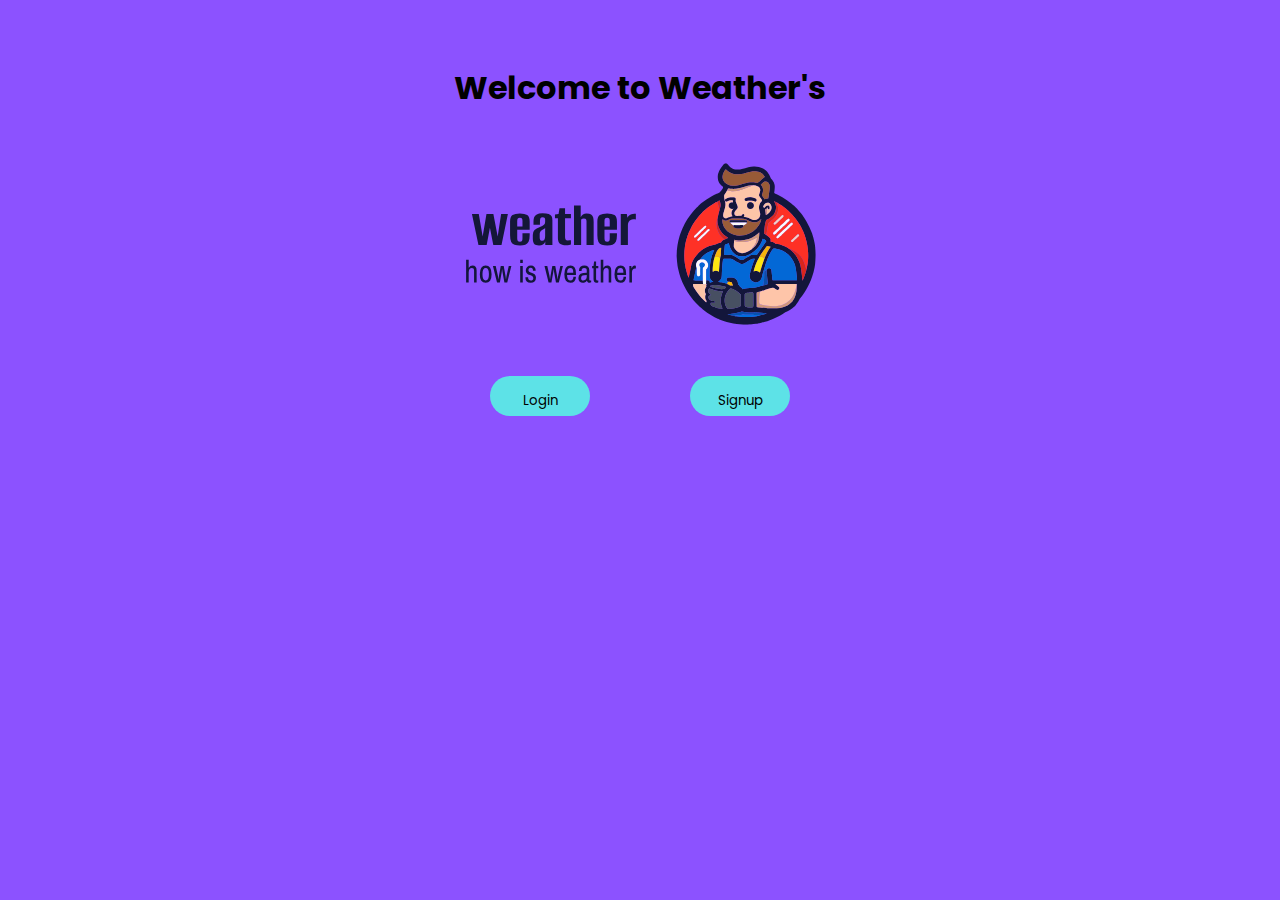
<file: index.html>
<!DOCTYPE html>
<html lang="en">
<head>
    <meta charset="UTF-8">
    <meta name="viewport" content="width=device-width, initial-scale=1.0">
    <title>Weather login</title>
    <link rel="stylesheet" type="text/css" href="style.css" >
    
    <link rel="preconnect" href="https://fonts.googleapis.com">
<link rel="preconnect" href="https://fonts.gstatic.com" crossorigin>
<link href="https://fonts.googleapis.com/css2?family=Poppins:ital,wght@0,100;0,200;0,300;0,400;0,500;0,600;0,700;0,800;0,900;1,100;1,200;1,300;1,400;1,500;1,600;1,700;1,800;1,900&display=swap" rel="stylesheet">
</head>
<body class="logo-head" >
    
    <div class="log-header">
        <h1>Welcome to Weather's</h1>
    </div>
    <div class="logo">
        <img src="logo-transparent-svg.svg" alt="Weather logo">
        <button class="log-btn" id="popuplog">Login</button>
        <button class="sign-btn" id="popupsign">Signup</button>
    </div>
    <div class="layer"></div>
    <div class="signup">
        <form >
            <table class="sign">
                <tr>
                    <td>name</td><td><input type="text" placeholder="Enter your name" required ></td>
                </tr>
                <tr>
                    <td>username</td><td><input type="text" placeholder="Select a username" required></td>
                </tr><tr>
                    <td>Email</td><td><input type="email" placeholder="Enter your email" required></td>
                </tr>
                <tr>
                    <td>Gender</td><td><input type="radio" name="Gender" value="Male">
                    <label for="Gender">Male</label><input type="radio" name="Gender" value="female">
                    <label for="Gender">Female</label></td>
                </tr>
                <tr>
                    <td>password</td><td><input type="password" placeholder="Enter password" required></td>
                </tr>
                <tr>
                    <td>retype password</td><td><input type="password" placeholder="Retype password" required></td>
                </tr>
                <tr >
                    <td><input type="submit" id="submit"></td><td><input type="reset" id="reset"></td>
                </tr>
               


            </table>
            

        </form>
        <button id="close-btn">close</button>
    </div>
    <div class="login">
        <form >
            <table class="logintab">
                <tr>
                    <td>username</td><td><input id="userlogininput" onkeyup="checking(event)" type="text" placeholder="Select a username" required></td>
                </tr>
                <tr>
                    <td>password</td><td><input id="passlogininput" type="password" onkeyup="checking2(event)"  placeholder="Enter password" required></td>
                </tr>
            </table>
            <button onclick="gonewpage()" class="logsubmit" id="logpopup" > Login</button><br>
        </form>
        <button class="closelog" id="closelog"  > Close</button>
    </div>
    <script src="weather.js"></script>
</body>
</html>
</file>
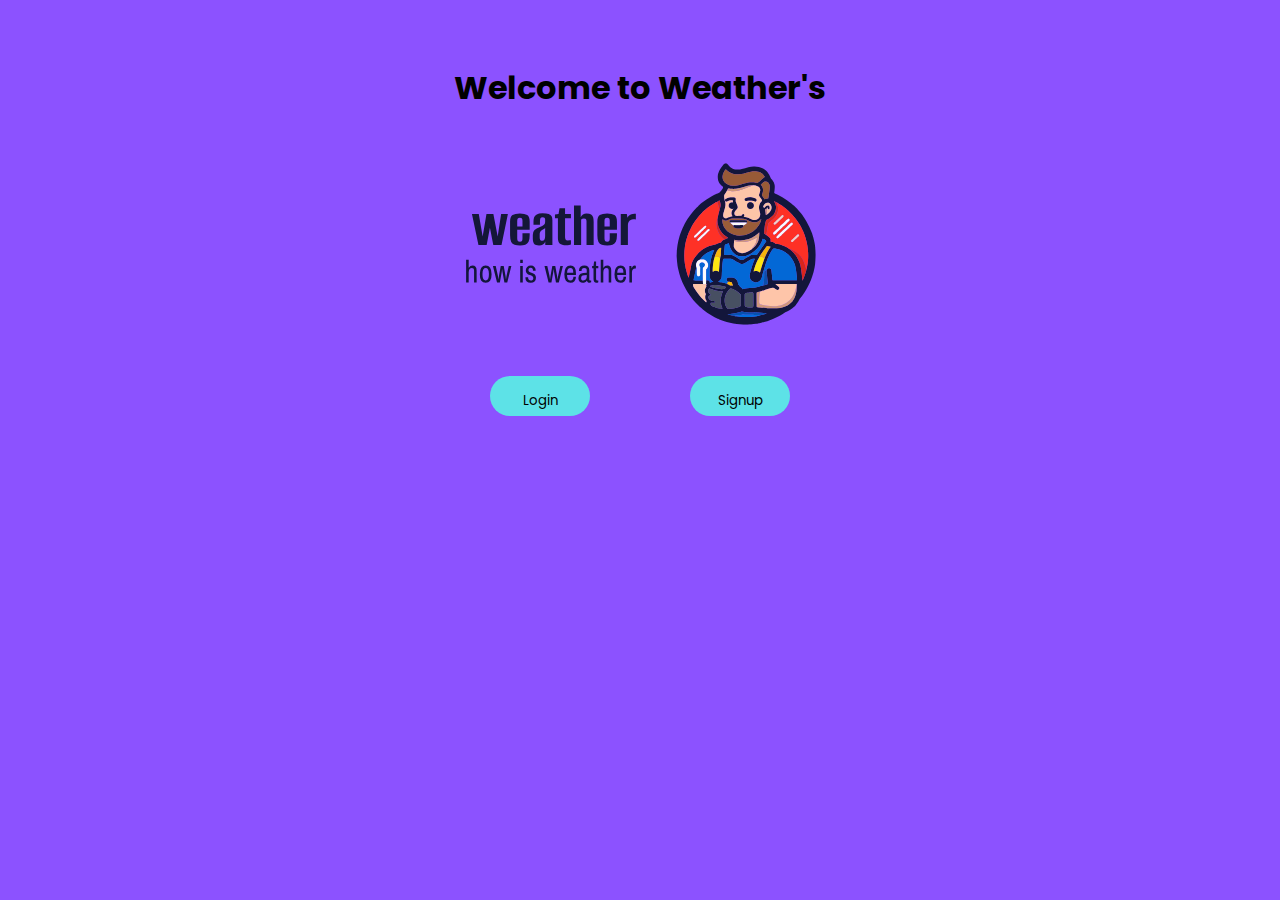
<file: Weatherlogin.html>
<!DOCTYPE html>
<html lang="en">
<head>
    <meta charset="UTF-8">
    <meta name="viewport" content="width=device-width, initial-scale=1.0">
    <title>Weather login</title>
    <link rel="stylesheet" type="text/css" href="style.css" >
    
    <link rel="preconnect" href="https://fonts.googleapis.com">
<link rel="preconnect" href="https://fonts.gstatic.com" crossorigin>
<link href="https://fonts.googleapis.com/css2?family=Poppins:ital,wght@0,100;0,200;0,300;0,400;0,500;0,600;0,700;0,800;0,900;1,100;1,200;1,300;1,400;1,500;1,600;1,700;1,800;1,900&display=swap" rel="stylesheet">
</head>
<body class="logo-head" >
    
    <div class="log-header">
        <h1>Welcome to Weather's</h1>
    </div>
    <div class="logo">
        <img src="logo-transparent-svg.svg" alt="Weather logo">
        <button class="log-btn" id="popuplog">Login</button>
        <button class="sign-btn" id="popupsign">Signup</button>
    </div>
    <div class="layer"></div>
    <div class="signup">
        <form >
            <table class="sign">
                <tr>
                    <td>name</td><td><input type="text" placeholder="Enter your name" required ></td>
                </tr>
                <tr>
                    <td>username</td><td><input type="text" placeholder="Select a username" required></td>
                </tr><tr>
                    <td>Email</td><td><input type="email" placeholder="Enter your email" required></td>
                </tr>
                <tr>
                    <td>Gender</td><td><input type="radio" name="Gender" value="Male">
                    <label for="Gender">Male</label><input type="radio" name="Gender" value="female">
                    <label for="Gender">Female</label></td>
                </tr>
                <tr>
                    <td>password</td><td><input type="password" placeholder="Enter password" required></td>
                </tr>
                <tr>
                    <td>retype password</td><td><input type="password" placeholder="Retype password" required></td>
                </tr>
                <tr >
                    <td><input type="submit" id="submit"></td><td><input type="reset" id="reset"></td>
                </tr>
               


            </table>
            

        </form>
        <button id="close-btn">close</button>
    </div>
    <div class="login">
        <form >
            <table class="logintab">
                <tr>
                    <td>username</td><td><input id="userlogininput" onkeyup="checking(event)" type="text" placeholder="Select a username" required></td>
                </tr>
                <tr>
                    <td>password</td><td><input id="passlogininput" type="password" onkeyup="checking2(event)"  placeholder="Enter password" required></td>
                </tr>
            </table>
            <button onclick="gonewpage()" class="logsubmit" id="logpopup" > Login</button><br>
        </form>
        <button class="closelog" id="closelog"  > Close</button>
    </div>
    <script src="weather.js"></script>
</body>
</html>
</file>
<file: style.css>
*{
    padding: 0;
    margin: 0;
    font-family: "Poppins", sans-serif;
}
.logo-head{
    background-color: #8c52ff;
}
.log-header{
    text-align: center;
    padding-top: 5%;
}
.logo{
    margin: auto;
    width: 500px;
    height: 264px;
    display: flex;
    justify-content:space-evenly;
    flex-wrap: wrap;
}
.log-btn{
    width: 100px;
    height: 40px;
    padding-left: 15px;
    padding-right: 15px;
    padding-top: 10px;
    border-radius: 30px;
    background-color: #5DE2E7;
    border: none;
    text-align: center;
}
.sign-btn{
    text-align: center;
    color: black;
    width: 100px;
    height: 40px;
    padding-left: 15px;
    padding-right: 15px;
    padding-top: 10px;
    border-radius: 30px;
    background-color: #5DE2E7;
    border: none;
}
.layer{
    background-color: black;
    opacity: 0.8;
    position: absolute;
    width: 100%;
    height: 100%;
    top: 0;
    left: 0;
    z-index: 1;
    display: none;
}
.signup{
    background-color: aliceblue;
    text-align: center;
    box-shadow: rgba(0, 0, 0, 0.35) 0px 5px 15px;
    width: 30%;
    padding: 40px;
    border-radius: 10px;
    position: absolute;
    top: 20%;
    left: 32%;
    z-index: 2;
    display: none;
}
.signup table{
    background: transparent;
    border: none;
    width: 100%;
    
}
#submit{
    margin-top: 20px;
    height: 20px;
    width: 100px;
    border: none;
    color: black;
    background-color: #5DE2E7;
    border-radius: 30px;
    padding-top: 5px;
    padding-bottom: 20px;
    
}
#reset{
    margin-top: 20px;
    height: 20px;
    width: 100px;
    border: none;
    color: black;
    background-color: #5DE2E7;
    border-radius: 30px;
    padding-top: 5px;
    padding-bottom: 20px;
    
}
#close-btn{
    height: 20px;
    width: 80px;
    border: none;
    color: black;
    background-color: #b43f2f;
    border-radius: 50px;
    padding-top: 5px;
    padding-bottom: 20px;
    margin-top: 30px;
}
.signup input{
    background: transparent;
    border: none;
    margin: 5px;
    border-bottom: solid black 2px;
}
.login{
    background-color: aliceblue;
    text-align: center;
    box-shadow: rgba(0, 0, 0, 0.35) 0px 5px 15px;
    width: 30%;
    padding: 40px;
    border-radius: 10px;
    position: absolute;
    top: 20%;
    left: 32%;
    z-index: 3;
    display: none;
}
.login input{
    background: transparent;
    border: none;
    margin: 5px;
    border-bottom: solid black 2px;
}
.logsubmit{
    margin-top: 20px;
    height: 20px;
    width: 100px;
    border: none;
    color: black;
    background-color: #5DE2E7;
    border-radius: 30px;
    padding-top: 5px;
    padding-bottom: 20px;
}
.closelog{
    margin-top: 20px;
    height: 20px;
    width: 100px;
    border: none;
    color: black;
    background-color: #b43f2f;
    border-radius: 30px;
    padding-top: 5px;
    padding-bottom: 20px;
}


@media screen and (max-Width:800px) {
    .sign{
        display: block;
    }
    .sign tr {
        display: flex;
        flex-direction: column;
        
    }
    .logintab{
        display: block;
    }
    .logintab tr{
        display: flex;
        flex-direction: column;
    }
}


.header{
    display: flex;
    width: 100%;
    padding: 20px;
    justify-content:space-between;
    align-items: center;
    background-color:aliceblue;
    box-shadow: rgba(0, 0, 0, 0.35) 0px 5px 15px;
}
#header-link1{
    margin-left: 40%;
}
.header-link a{
    text-decoration: none;
    color: black;
}
.header-link a:hover{
    text-decoration: underline;
    color: blue;
}
#homebtn{
    display: none;
}
.sidebar{
    color: white;
    background-color:rgb(5, 6, 73);
    position: fixed;
    width: 50%;
    height: 100%;
    top: 0;
    left: 0;
    padding: 20px;
    display: none;
}
.header-link2{
    margin-bottom: 50px;
}
.header-link2 a{
    color: white;
    text-decoration: none;
}

#side1{
    border: none;
    background-color: aliceblue;
}
.dashbody{
    display: flex;
    flex-wrap: wrap;
    justify-content: center;
    align-items: center;
}
.dashlogo{
    width: 40%;
    display: flex;
    margin: auto;
}
.search{
    text-align: center;
}
.london{
    width: 100px;
    display: flex;
    flex-wrap: wrap;
    justify-content: center;

}
.search-city{
    margin-top: 40px;
    display: flex;
    justify-content: space-evenly;
    margin-left: 10px;
}
.london img{
    width: 100px;
    display: flex;
}
.search-in{
    padding-top: 10px;
    padding-bottom: 5px;
    padding-left: 20%;
    padding-right: 20%;
    border-color: black;
    border-radius: 15px;
    border-style: groove;
}
.end{
    margin-top: 4%;
    width: 100%;
    height: 100%;
    text-align: center;
    background-color: aliceblue;
    box-shadow: rgba(0, 0, 0, 0.35) 0px 5px 15px;
}
.end1{
    margin-top: 10px;
    padding: 10px;
    
}
.layer1{
    background-color: black;
    opacity: 0.8;
    position: absolute;
    width: 100%;
    height: 100%;
    top: 0;
    left: 0;
    bottom: 0;
    z-index: 1;
    display: block;
}
.details{
    background-image: url('backr.jpg');
    box-shadow: rgba(0, 0, 0, 0.35) 0px 5px 15px;
    width: 50%;
    padding: 40px;
    border-radius: 10px;
    position: absolute;
    top: 20%;
    z-index: 2;
    display: block;
}
.details h1{
    position: absolute;
    top: 0%;
    padding: 10px;
}
.location img{
    width: 50px;
    padding-top: 20px;
}
.location{
    width: 50%;
    display:inline-block;
    text-align: left;
}
.calender{
    margin-top: 30px;
    text-align: left;
    display: inline-block;
}
.calender img{
    width: 50px;
    padding-top: 10px;
}
.temp{
    margin-top: 20px;
    display: inline-block;
    text-align: center;
}
.temp img{
    width: 50px;
    padding-top: 5%;
}



@media screen and (max-width:800px) {
    #homebtn{
        display: block;
    }
    .header-link{
        display: none;
    }
}
</file>
